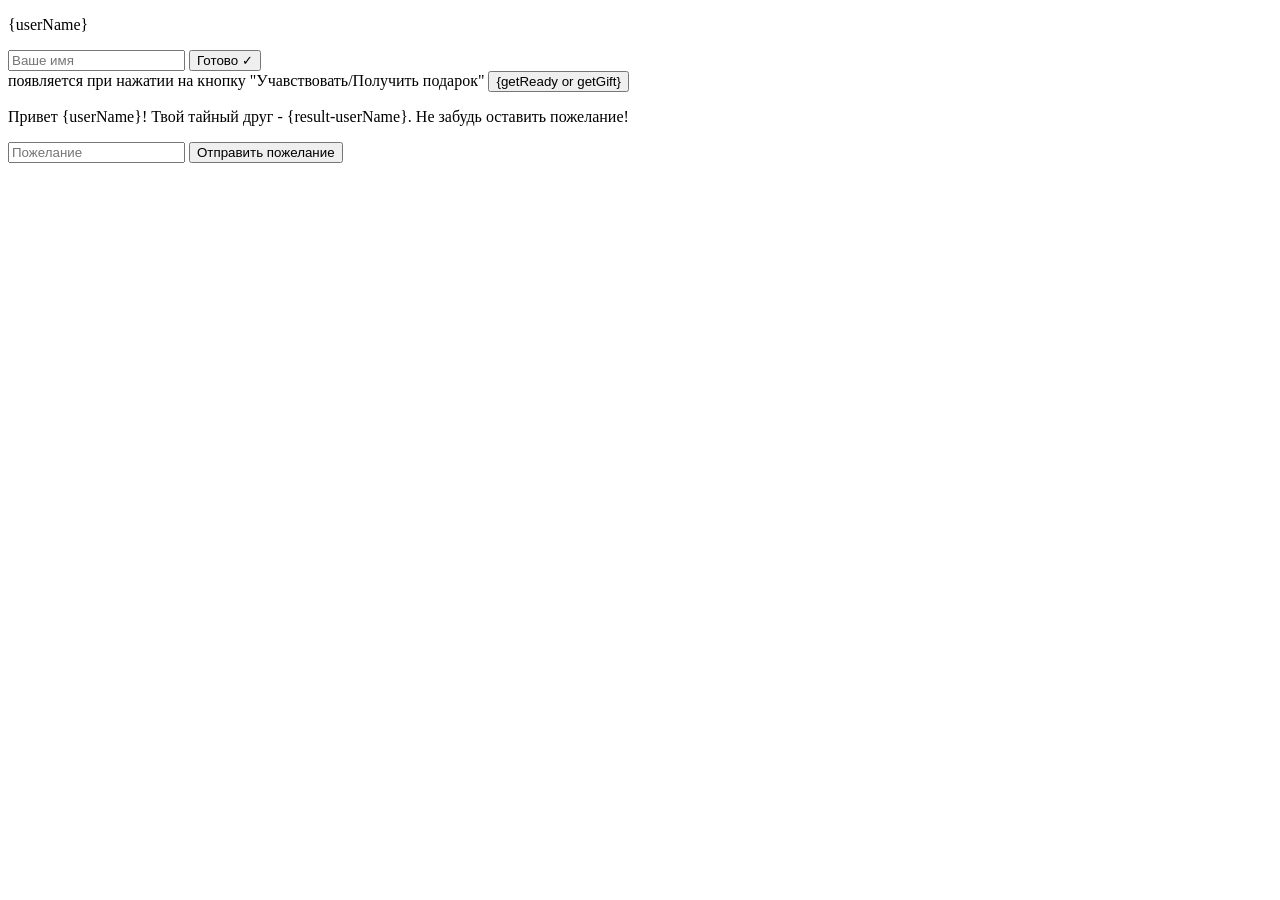
<file: code/Frontend/index.html>
<!DOCTYPE html>
<html lang="en">
<head>
    <meta charset="UTF-8">
    <meta name="viewport" content="width=device-width, initial-scale=1.0">
    <title>Тайный друг</title>
    <link rel="stylesheet" href="style.css">
</head>

<body>
    <header>
        <p id="userNameInHeader">{userName}</p>
    </header>
    <div class="content">
        <div class="register-modal">
            <input type="text" placeholder="Ваше имя">
            <button>Готово ✓</button>
            
        </div> появляется при нажатии на кнопку "Учавствовать/Получить подарок" 
        <button id="get">{getReady or getGift}</button> <!-- когда не учавствуем, тогда текст в кнопке "Учавствовать", когда мы учавствуем и хотим подарок на кнопе написано "Получить подарок"  -->
        <div class="result-modal">
            <p>Привет {userName}! Твой тайный друг - {result-userName}. Не забудь оставить пожелание!</p> <!--вот это появляется когда ты нажимаешь на кнопкенс как сообщение хз где ток ну дизайн решит -->
            <input type="text" placeholder="Пожелание"> 
            <button>Отправить пожелание</button>
        </div>
    </div>
    <script type="module" src="./script/index.js"></script>
</body>
</html>
</file>
<file: code/Frontend/style.css>
/* ДЛЯ JS */
.spawn{
    display: block !important;
}
/* ДЛЯ JS */
</file>
